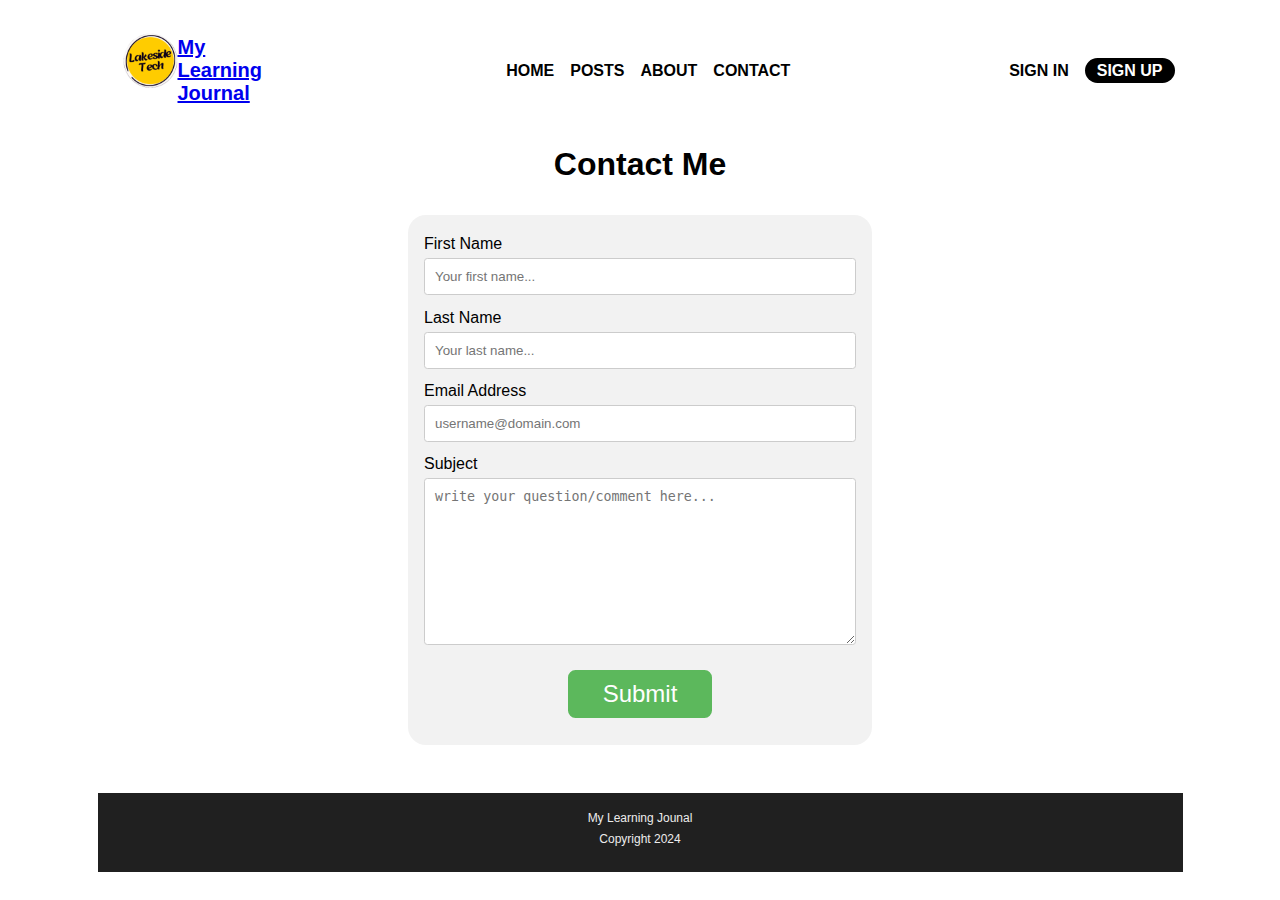
<file: pages/contact.html>
<!DOCTYPE html>
<html lang="en">

<head>
    <meta charset="UTF-8">
    <meta http-equiv="X-UA-Compatible" content="IE=edge">
    <meta name="viewport" content="width=device-width, initial-scale=1.0">
    <title>My Learning Journal</title>
    <link href="/css/styles.css" rel="stylesheet">
</head>

<body>
    <header>
        <div class="container row">
            <button class="nav-toggle" aria-label="open navigation"> <span class="hamburger"></span> </button>
            <div class="logo__items">
                <a href="../index.html" class="logo"> <img src="/images/1small.png" alt="conquering responsive layouts">
                </a>
                <a href="../index.html">
                    <p>My Learning Journal</p>
                </a>
            </div>
            <nav class="nav">
                <ul class="nav__list nav__list--primary">
                    <li class="nav__item"><a href="../index.html" class="nav__link">Home</a></li>
                    <li class="nav__item"><a href="/pages/posts.html" class="nav__link">Posts</a></li>
                    <li class="nav__item"><a href="/pages/about-me.html" class="nav__link">About</a></li>
                    <li class="nav__item"><a href="contact.html" class="nav__link">Contact</a></li>
                </ul>
                <ul class="nav__list nav__list--secondary">
                    <li class="nav__item"><a href="https://scrimba.com/#sign-in" rel="noopener" class="nav__link"
                            target="_blank">Sign
                            In</a></li>
                    <li class="nav__item"><a href="https://scrimba.com/#sign-in" rel="noopener"
                            class="nav__link nav__link--button" target="_blank">Sign up</a></li>
                </ul>
            </nav>
        </div>
    </header>

    <main>
        <h1>Contact Me</h1>

        <div class="contact-container">
            <div>
                <form id="contact-form">
                    <label for="fname">First Name</label>
                    <input type="text" id="fname" name="fname" placeholder="Your first name..." required>

                    <label for="lname">Last Name</label>
                    <input type="text" id="lname" name="lname" placeholder="Your last name..." required>

                    <label for="eAddr">Email Address</label>
                    <input type="email" id="eAddr" name="eAddr" placeholder="username@domain.com" required>

                    <label for="subject">Subject</label>
                    <textarea id="subject" name="subject" placeholder="write your question/comment here..."
                        required></textarea>
                </form>
                <div>
                    <button type="submit" class="submit_btn" id="submit_btn">Submit</button>
                </div>

            </div>


            <section>
                <div class="contact-form-submitted hidden" id="contact-form-submitted"></div>
            </section>


            <section id="rating_modal" class="rating_modal ">
                <div class="rating_modal_content">
                    <div class="rating_modal_header">
                        <span class="cancel_rating_modal">&times;</span>
                        <h3>Thank you for your comments and questions</h3>
                    </div>
                </div>
            </section>


        </div>
    </main>

    <footer>
        <p>My Learning Jounal</p>
        <p>Copyright 2024</p>
    </footer>


    <script src="/js/contact.js" type="module"></script>
</body>

</html>
</file>
<file: css/styles.css>
@charset "utf-8";

*,
*::before,
*::after {
    box-sizing: border-box;
}

:root {
    font-size: 16px;
}

body {
    margin: 1em 0;
    font-family: 'Source Sans Pro', sans-serif;
}

#subject {
    height: 12.5em
}

/* =================
Layout
================= */

.container {
    width: 100%;
    max-width: 1085px;
    max-height: 100%;
    margin: 0 auto;
    /* added for nav-toggle positioning */
    position: relative;
}

.container-flex {
    display: flex;
    flex-direction: column;
    justify-content: space-between;
}

header {
    background: #fff;
    text-align: left;
}

.article-listing {
    display: grid;
    grid-template-columns: repeat(auto-fill, minmax(16.875em, 1fr));
    margin: 1em;
}

footer {
    width: 100%;
    max-width: 1085px;
    height: 6.56em;
    margin: 4em auto 0;
    padding: .75em 0 0 0;
    background-color: #202020;
    color: #ececec;
    text-align: center;
    font-size: 0.75rem;
    line-height: .75;
}

.hero-img {
    width: 100%;
    margin: 0 auto;
}

.hero-img-id {
    margin: 2em 2em 2em 0;
    width: 12em;
    border-radius: 50%;
}

.grid {
    display: grid;
    grid-template-columns: 100%;
    grid-template-areas:
        "picture"
        "header"
        "header-text"
        "post-hdr1"
        "post-text1"
        "post-hdr2"
        "post-text2"
}
.hero,
.posts-hero {
    width: 90%;
    margin: 0 auto;
}

/* =================
Typography
================= */

.nav {
    width: 100%;
}

.nav-toggle {
    cursor: pointer;
    border: 0;
    width: 3em;
    height: 3em;
    padding: 0em;
    border-radius: 50%;
    background: #fff;
    color: #000;
    transition: opacity 250ms ease;
    margin-top: 1.0em;
    position: absolute;
    right: 0;
}

.nav-toggle:focus,
.nav-toggle:hover {
    opacity: .75;
}

.hamburger {
    width: 50%;
    position: relative;
}

.hamburger,
.hamburger::before,
.hamburger::after {
    display: block;
    margin: 0;
    height: 0.1875em;
    background: #000;
}

.hamburger::before,
.hamburger::after {
    content: '';
    width: 100%;
}

.hamburger::before {
    transform: translateY(-6px);
}

.hamburger::after {
    transform: translateY(3px);
}

.nav {
    visibility: hidden;
    height: 0;
    position: absolute;
    font-size: 1rem;
    font-weight: 600;
}

.nav--visible {
    visibility: visible;
    height: auto;
    position: relative;
    margin-right: 0em;
    margin-bottom: 1.5em;
    text-align: center;
    font-weight: 600;
}

.nav__list {
    margin: 0;
    padding: 0;
    list-style: none;
}

.nav__list--primary {
    margin-bottom: 2em;
}

.nav__item {
    margin-top: .75em;
}

.nav__link {
    color: #000;
    text-transform: uppercase;
    text-decoration: none;
}

.nav__link--button {
    margin: 0 0.5em 0 0;
    padding: .25em .75em;
    background: hsl(0, 0%, 0%);
    color: #fff;
    border-radius: 6.25em;
}

.nav__link:hover,
.nav__link:focus {
    opacity: .65;
}

.logo__items {
    display: flex;
    margin: 0;
    margin-left: 1.25em;
    width: 10em;
    color: #000;
    font-size: 1.25rem;
    font-weight: 600;
}

.logo {
    height: 3.75em;
    margin: auto;
}

.hero {
    background-image: url('/images/phil-desforges-werrs0UfZvU-unsplash.png');
    background-repeat: no-repeat;
    background-size: cover;
    display: flex;
    flex-direction: column;
    justify-content: end;
    color: white;
    width: auto;
    height: 25em;
}

.post-hdg {
    font-weight: 700;
    font-size: 1rem;
    line-height: 1.25em;
}

.post-preview {
    margin: 0 auto;
    width: 80%;
    font-weight: 400;
    font-size: 1.25rem;
    line-height: 1.5rem;
}

.recent-posts-hdg {
    text-align: center;
    font-size: 1.5rem;
}

.hero-body {
    width: 70%;
    margin: 2em 2em 1em;
}

.hero-date {
    font-size: .75rem;
    margin: 0;
}

.hero-title {
    font-size: 1.5rem;
    font-weight: 700;
    line-height: 1.125em;
    margin: 0.25em 0;
}

.hero-preview {
    margin: 0 0 1em 0;
    font-size: 1.125rem;
    line-height: 1.275rem;
}

article {
    display: grid;
    margin: 1em 1em;
}

.view-more,
.view-less {
    margin-left: 46%;
    background: none;
    border: none;
    font-size: 0.886rem;
    font-weight: bold;
    text-align: center;
    text-decoration: none;
}

.view-more:hover {
    cursor: pointer;
}

.article-img {
    width: 100%;
}

.article-date {
    font-size: .866rem;
    margin-top: 1em;
}

.article-title {
    font-size: 1.5rem;
    margin: .25em 0;
    font-weight: 700;
}

.article-body {
    font-size: 1.25rem;
    font-weight: 400;
    margin: 0 0 1em 0;
}

.picture {
    grid-area: picture;
}

.header {
    grid-area: header;
}

.header-text {
    grid-area: header-text;
}

.post-hdr1 {
    grid-area: post-hdr1;
}

.post-text1 {
    grid-area: post-text1;
}

.post-hdr2 {
    grid-area: post-hdr2;
}

.post-text2 {
    grid-area: post-text2;
}

.grid-item {
    color: #202020;
    display: flex;
    align-items: center;
    justify-content: left;
    margin: 0 1.5em;
}
/* 
.hero-img-id {
    margin: 1em 0;
    width: 12em;
    border-radius: 50%;
}
 */
.header {
    max-width: 100%;
}

.post-title {
    width: 100%;
    font-size: 2.18rem;
    font-weight: 700;
}

span {
    line-height: normal;
}

.header-text {
    font-size: 1.125rem;
    font-weight: 300;
    text-align: left;
    padding-bottom: 2em;
}

/* .hero-preview {
    margin: 0;
    font-size: 1.125rem;
    line-height: 1.5rem;
} */

.post-hdg {
    font-weight: 700;
    font-size: 1rem;
}

input[type=submit]:hover {
    background-color: #45a049;
}

main h1 {
    text-align: center;
}

.hidden {
    display: none;
}

.contact-container {
    display: flex;
    flex-direction: column;
    align-items: center;
    justify-content: space-around;
    width: 29em;
    margin: 2em auto;
    border-radius: 1.125em;
    background-color: #f2f2f2;
    padding: 1.25em;
}

main h1 {
    text-align: center;
}

.contact-form-submitted {
    display: flex;
    flex-direction: column;
    margin: 0.625em auto 0;
    width: 25em;
    height: 25em;
    position: fixed;
    top: 17%;
    left: 13%;
    text-align: center;
    font-size: 2rem;
    color: #1e6c1e;
}

input[type=text],
textarea {
    width: 100%;
    padding: .75em;
    border: 0.0625em solid #ccc;
    border-radius: 0.25em;
    box-sizing: border-box;
    margin-top: 0.375em;
    margin-bottom: 1em;
    resize: vertical;
}

input[type=email] {
    width: 100%;
    padding: 0.75em;
    border: 0.0625em solid #ccc;
    border-radius: 0.25em;
    box-sizing: border-box;
    margin-top: 0.375em;
    margin-bottom: 1em;
    resize: vertical;
}

.hidden {
    display: none;
}

@keyframes animatetop {
    from {
        bottom: -300px;
        opacity: 0
    }

    to {
        bottom: 0;
        opacity: 1
    }
}

.submit_btn {
    text-align: center;
    width: 6em;
    height: 2em;
    margin: 0.3125em 6em;
    padding: 3.125em auto;
    background-color: #5cb85c;
    border: solid 0.125em #5cb85c;
    border-radius: 0.3125em;
    color: #fefefe;
    font-size: 1.5em;
}


.rating_modal {
    display: none;
    position: fixed;
    z-index: 1;
    padding-top: 5em;
    left: 0;
    top: 0;
    width: 100%;
    height: 100%;
    overflow: auto;
    background-color: rgb(0, 0, 0);
    background-color: rgba(117, 117, 117, 0.5);
}

.rating_modal_header {
    width: 17.188em;
    height: 9.375em;
    margin-top: 1.25em;
    margin-bottom: 2.5em;
    padding: 0 1em 1em;
    background-color: khaki;
    text-align: center;
    color: #000000;
    font-size: 1.5rem;
    border: red solid 0.0625em;
    border-radius: 0.25em;
}

.rating_modal_content {
    display: flex;
    flex-direction: column;
    align-items: center;
    position: relative;
    background-color: #fefefe;
    margin: 5em auto;
    padding: 0;
    border: 0.0625em solid #888;
    border-radius: 0.25em;
    width: 20.25em;
    height: 13.5em;
    box-shadow: 0 0.25em 0.5em 0 rgba(0, 0, 0, 0.2), 0 0.375em 1.25em 0 rgba(0, 0, 0, 0.19);
    animation-name: animatetop;
    animation-duration: 0.4s
}

.cancel_rating_modal {
    color: black;
    float: right;
    font-size: 1.75rem;
    font-weight: bold;
}

.cancel_rating_modal:hover,
.cancel_rating_modal:focus {
    color: red;
    text-decoration: none;
    cursor: pointer;
}

.rate {
    float: left;
    height: 2.875em;
    padding: 0 0.625em;
}

.rate:not(:checked)>input {
    position: absolute;
    top: -9999px;
}

.rate:not(:checked)>label {
    float: right;
    width: 1em;
    overflow: hidden;
    white-space: nowrap;
    cursor: pointer;
    font-size: 1.875rem;
    color: #ccc;
}

.rate:not(:checked)>label:before {
    content: '★ ';
}

.rate>input:checked~label {
    color: #ffc700;
}

.rate:not(:checked)>label:hover,
.rate:not(:checked)>label:hover~label {
    color: #deb217;
}

.rate>input:checked+label:hover,
.rate>input:checked+label:hover~label,
.rate>input:checked~label:hover,
.rate>input:checked~label:hover~label,
.rate>label:hover~input:checked~label {
    color: #c59b08;
}

@media (min-width: 678px) {

    .nav-toggle {
        display: none;
    }

    .nav {
        visibility: visible;
        display: flex;
        align-items: center;
        justify-content: flex-end;
        height: auto;
        position: relative;
        flex-grow: 1;

    }

    .nav__list {
        display: flex;
        margin: 0;
    }

    .nav__list--primary {
        margin: 0 auto
    }

    .nav__item {
        margin: 0 0 0 1.0em;
    }

    .row {
        display: flex;
        justify-content: space-between;
    }

    .hero {
        height: 34.375em;
    }

.hero-title {
    font-size: 2rem;
    font-weight: 700;
    line-height: 1.25em;
    margin: 0.25em 0;
}

.hero-preview {
    margin: 0 0 1em 0;
    font-size: 1.25rem;
    line-height: 1.625rem;
}
    .grid {
        grid-template-columns: 250px auto;
        grid-template-areas:
            "picture header "
            "picture header-text"
            "post-hdr1 post-hdr1"
            "post-text1 post-text1"
            "post-hdr2 post-hdr2"
            "post-text2 post-text2";
    }

    .posts-hero {
        justify-content: center;
    }
}
</file>
